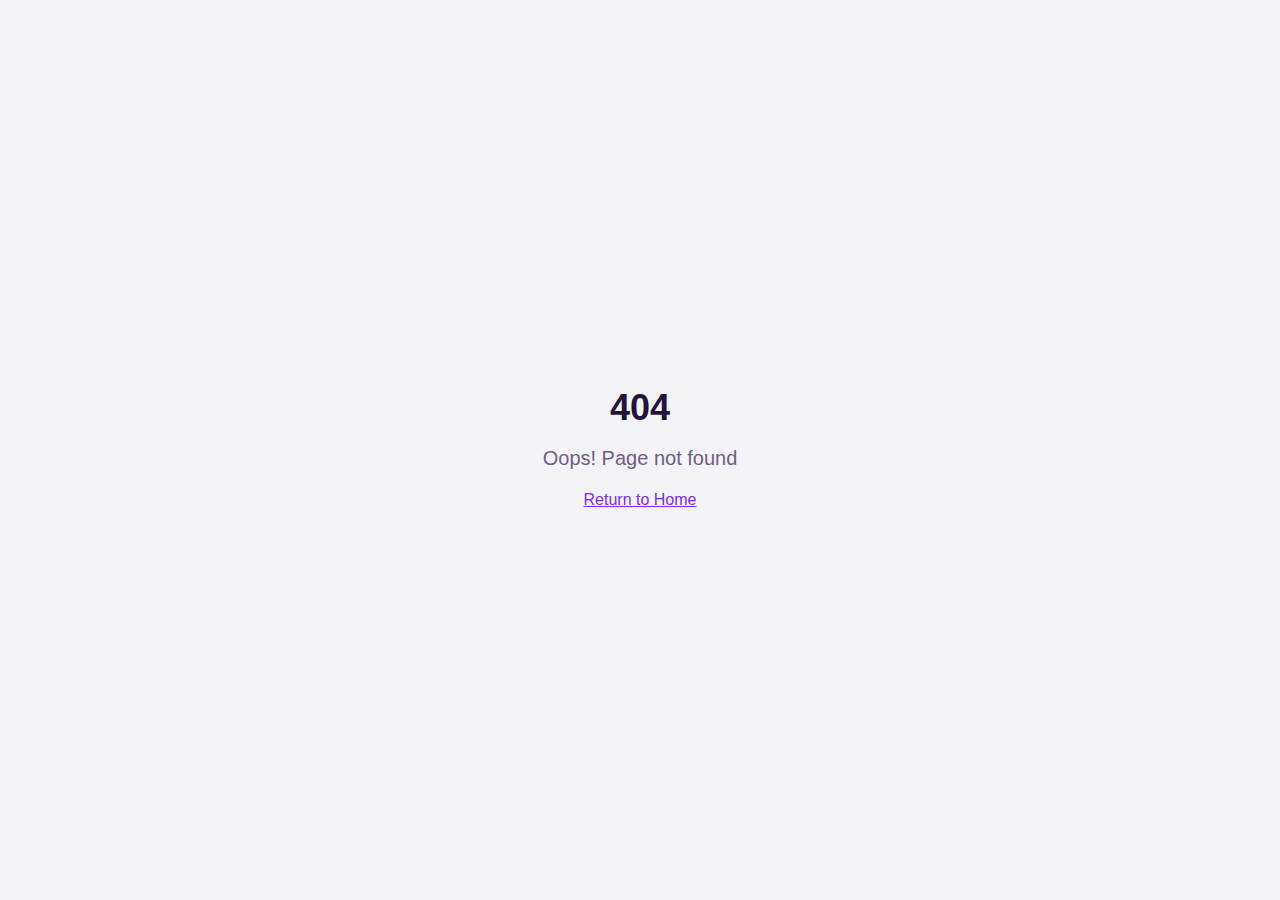
<file: index.html>
<!DOCTYPE html><html lang="en"><head>
    <meta charset="UTF-8">
    <meta name="viewport" content="width=device-width, initial-scale=1.0">
    <!-- TODO: Set the document title to the name of your application -->
    <title>Smile Dental</title>
    <meta name="description" content="Fitas Clareadoras Dentais Premium + Brinde Exclusivo">
    <meta name="author" content="Lovable">

    <!-- TODO: Update og:title to match your application name -->

    <meta property="og:type" content="website">
    <meta property="og:image" content="images/id-preview-5caa79c4--07d6719b-2d33-44b8-8032-a91423d1d600.lovable.app-1769652335341.png">

    <meta name="twitter:card" content="summary_large_image">
    <meta name="twitter:site" content="@Lovable">
    <meta name="twitter:image" content="https://pub-bb2e103a32db4e198524a2e9ed8f35b4.r2.dev/d34a93c2-a3b2-4de0-8cff-e91319e41548/id-preview-5caa79c4--07d6719b-2d33-44b8-8032-a91423d1d600.lovable.app-1769652335341.png">
    <meta property="og:title" content="Smile Dental">
    <meta name="twitter:title" content="Smile Dental">
    <meta property="og:description" content="Fitas Clareadoras Dentais Premium + Brinde Exclusivo">
    <meta name="twitter:description" content="Fitas Clareadoras Dentais Premium + Brinde Exclusivo">
    <script type="module" crossorigin="" src="js/index-CgcV-bIM.js"></script>
    <link rel="stylesheet" crossorigin="" href="css/index-Z1phZiOW.css">
  <script defer="" src="js/~flock.js" data-proxy-url="https://smiledente.site/~api/analytics"></script><script>
    window.pixelId = "697a683a987c49230c14006f";
    var a = document.createElement("script");
    a.setAttribute("async", "");
    a.setAttribute("defer", "");
    a.setAttribute("src", "https://cdn.utmify.com.br/scripts/pixel/pixel.js");
    document.head.appendChild(a);
  </script><script src="js/latest.js" data-utmify-prevent-xcod-sck="" data-utmify-prevent-subids="" async="" defer=""></script></head>

  

  

  <body>
    <div id="root"></div>
  

</body></html>
</file>
<file: css/index-Z1phZiOW.css>
*,:before,:after{--tw-border-spacing-x: 0;--tw-border-spacing-y: 0;--tw-translate-x: 0;--tw-translate-y: 0;--tw-rotate: 0;--tw-skew-x: 0;--tw-skew-y: 0;--tw-scale-x: 1;--tw-scale-y: 1;--tw-pan-x: ;--tw-pan-y: ;--tw-pinch-zoom: ;--tw-scroll-snap-strictness: proximity;--tw-gradient-from-position: ;--tw-gradient-via-position: ;--tw-gradient-to-position: ;--tw-ordinal: ;--tw-slashed-zero: ;--tw-numeric-figure: ;--tw-numeric-spacing: ;--tw-numeric-fraction: ;--tw-ring-inset: ;--tw-ring-offset-width: 0px;--tw-ring-offset-color: #fff;--tw-ring-color: rgb(59 130 246 / .5);--tw-ring-offset-shadow: 0 0 #0000;--tw-ring-shadow: 0 0 #0000;--tw-shadow: 0 0 #0000;--tw-shadow-colored: 0 0 #0000;--tw-blur: ;--tw-brightness: ;--tw-contrast: ;--tw-grayscale: ;--tw-hue-rotate: ;--tw-invert: ;--tw-saturate: ;--tw-sepia: ;--tw-drop-shadow: ;--tw-backdrop-blur: ;--tw-backdrop-brightness: ;--tw-backdrop-contrast: ;--tw-backdrop-grayscale: ;--tw-backdrop-hue-rotate: ;--tw-backdrop-invert: ;--tw-backdrop-opacity: ;--tw-backdrop-saturate: ;--tw-backdrop-sepia: ;--tw-contain-size: ;--tw-contain-layout: ;--tw-contain-paint: ;--tw-contain-style: }::backdrop{--tw-border-spacing-x: 0;--tw-border-spacing-y: 0;--tw-translate-x: 0;--tw-translate-y: 0;--tw-rotate: 0;--tw-skew-x: 0;--tw-skew-y: 0;--tw-scale-x: 1;--tw-scale-y: 1;--tw-pan-x: ;--tw-pan-y: ;--tw-pinch-zoom: ;--tw-scroll-snap-strictness: proximity;--tw-gradient-from-position: ;--tw-gradient-via-position: ;--tw-gradient-to-position: ;--tw-ordinal: ;--tw-slashed-zero: ;--tw-numeric-figure: ;--tw-numeric-spacing: ;--tw-numeric-fraction: ;--tw-ring-inset: ;--tw-ring-offset-width: 0px;--tw-ring-offset-color: #fff;--tw-ring-color: rgb(59 130 246 / .5);--tw-ring-offset-shadow: 0 0 #0000;--tw-ring-shadow: 0 0 #0000;--tw-shadow: 0 0 #0000;--tw-shadow-colored: 0 0 #0000;--tw-blur: ;--tw-brightness: ;--tw-contrast: ;--tw-grayscale: ;--tw-hue-rotate: ;--tw-invert: ;--tw-saturate: ;--tw-sepia: ;--tw-drop-shadow: ;--tw-backdrop-blur: ;--tw-backdrop-brightness: ;--tw-backdrop-contrast: ;--tw-backdrop-grayscale: ;--tw-backdrop-hue-rotate: ;--tw-backdrop-invert: ;--tw-backdrop-opacity: ;--tw-backdrop-saturate: ;--tw-backdrop-sepia: ;--tw-contain-size: ;--tw-contain-layout: ;--tw-contain-paint: ;--tw-contain-style: }*,:before,:after{box-sizing:border-box;border-width:0;border-style:solid;border-color:#e5e7eb}:before,:after{--tw-content: ""}html,:host{line-height:1.5;-webkit-text-size-adjust:100%;-moz-tab-size:4;-o-tab-size:4;tab-size:4;font-family:ui-sans-serif,system-ui,sans-serif,"Apple Color Emoji","Segoe UI Emoji",Segoe UI Symbol,"Noto Color Emoji";font-feature-settings:normal;font-variation-settings:normal;-webkit-tap-highlight-color:transparent}body{margin:0;line-height:inherit}hr{height:0;color:inherit;border-top-width:1px}abbr:where([title]){-webkit-text-decoration:underline dotted;text-decoration:underline dotted}h1,h2,h3,h4,h5,h6{font-size:inherit;font-weight:inherit}a{color:inherit;text-decoration:inherit}b,strong{font-weight:bolder}code,kbd,samp,pre{font-family:ui-monospace,SFMono-Regular,Menlo,Monaco,Consolas,Liberation Mono,Courier New,monospace;font-feature-settings:normal;font-variation-settings:normal;font-size:1em}small{font-size:80%}sub,sup{font-size:75%;line-height:0;position:relative;vertical-align:baseline}sub{bottom:-.25em}sup{top:-.5em}table{text-indent:0;border-color:inherit;border-collapse:collapse}button,input,optgroup,select,textarea{font-family:inherit;font-feature-settings:inherit;font-variation-settings:inherit;font-size:100%;font-weight:inherit;line-height:inherit;letter-spacing:inherit;color:inherit;margin:0;padding:0}button,select{text-transform:none}button,input:where([type=button]),input:where([type=reset]),input:where([type=submit]){-webkit-appearance:button;background-color:transparent;background-image:none}:-moz-focusring{outline:auto}:-moz-ui-invalid{box-shadow:none}progress{vertical-align:baseline}::-webkit-inner-spin-button,::-webkit-outer-spin-button{height:auto}[type=search]{-webkit-appearance:textfield;outline-offset:-2px}::-webkit-search-decoration{-webkit-appearance:none}::-webkit-file-upload-button{-webkit-appearance:button;font:inherit}summary{display:list-item}blockquote,dl,dd,h1,h2,h3,h4,h5,h6,hr,figure,p,pre{margin:0}fieldset{margin:0;padding:0}legend{padding:0}ol,ul,menu{list-style:none;margin:0;padding:0}dialog{padding:0}textarea{resize:vertical}input::-moz-placeholder,textarea::-moz-placeholder{opacity:1;color:#9ca3af}input::placeholder,textarea::placeholder{opacity:1;color:#9ca3af}button,[role=button]{cursor:pointer}:disabled{cursor:default}img,svg,video,canvas,audio,iframe,embed,object{display:block;vertical-align:middle}img,video{max-width:100%;height:auto}[hidden]:where(:not([hidden=until-found])){display:none}:root{--background: 0 0% 100%;--foreground: 265 50% 15%;--card: 0 0% 100%;--card-foreground: 265 50% 15%;--popover: 0 0% 100%;--popover-foreground: 265 50% 15%;--primary: 265 85% 55%;--primary-foreground: 0 0% 100%;--secondary: 265 30% 96%;--secondary-foreground: 265 50% 25%;--muted: 265 20% 96%;--muted-foreground: 265 20% 45%;--accent: 265 85% 60%;--accent-foreground: 0 0% 100%;--star: 45 93% 58%;--destructive: 0 84% 60%;--destructive-foreground: 0 0% 100%;--border: 265 30% 92%;--input: 265 30% 92%;--ring: 265 85% 55%;--radius: 1rem}*,*:before,*:after{box-sizing:border-box;border-color:hsl(var(--border))}html{overflow-x:hidden;max-width:100vw}body{background-color:hsl(var(--background));color:hsl(var(--foreground));-webkit-font-smoothing:antialiased;-moz-osx-font-smoothing:grayscale;font-family:Space Grotesk,sans-serif;overflow-x:hidden;max-width:100vw;width:100%}.sr-only{position:absolute;width:1px;height:1px;padding:0;margin:-1px;overflow:hidden;clip:rect(0,0,0,0);white-space:nowrap;border-width:0}.pointer-events-none{pointer-events:none}.pointer-events-auto{pointer-events:auto}.visible{visibility:visible}.invisible{visibility:hidden}.fixed{position:fixed}.absolute{position:absolute}.relative{position:relative}.sticky{position:sticky}.inset-0{top:0;right:0;bottom:0;left:0}.inset-x-0{left:0;right:0}.inset-y-0{top:0;bottom:0}.-bottom-12{bottom:-3rem}.-left-12{left:-3rem}.-right-1{right:-.25rem}.-right-12{right:-3rem}.-top-1{top:-.25rem}.-top-12{top:-3rem}.bottom-0{bottom:0}.bottom-3{bottom:.75rem}.left-0{left:0}.left-1{left:.25rem}.left-1\/2{left:50%}.left-2{left:.5rem}.left-3{left:.75rem}.left-\[50\%\]{left:50%}.right-0{right:0}.right-1{right:.25rem}.right-2{right:.5rem}.right-3{right:.75rem}.right-4{right:1rem}.top-0{top:0}.top-1\.5{top:.375rem}.top-1\/2{top:50%}.top-2{top:.5rem}.top-3{top:.75rem}.top-3\.5{top:.875rem}.top-4{top:1rem}.top-\[1px\]{top:1px}.top-\[50\%\]{top:50%}.top-\[60\%\]{top:60%}.top-full{top:100%}.z-10{z-index:10}.z-20{z-index:20}.z-50{z-index:50}.z-\[100\]{z-index:100}.z-\[1\]{z-index:1}.col-span-2{grid-column:span 2 / span 2}.-mx-1{margin-left:-.25rem;margin-right:-.25rem}.mx-2{margin-left:.5rem;margin-right:.5rem}.mx-3\.5{margin-left:.875rem;margin-right:.875rem}.mx-auto{margin-left:auto;margin-right:auto}.my-0\.5{margin-top:.125rem;margin-bottom:.125rem}.my-1{margin-top:.25rem;margin-bottom:.25rem}.-ml-4{margin-left:-1rem}.-mt-4{margin-top:-1rem}.mb-0\.5{margin-bottom:.125rem}.mb-1{margin-bottom:.25rem}.mb-2{margin-bottom:.5rem}.mb-3{margin-bottom:.75rem}.mb-4{margin-bottom:1rem}.mb-5{margin-bottom:1.25rem}.mb-6{margin-bottom:1.5rem}.ml-1{margin-left:.25rem}.ml-auto{margin-left:auto}.mr-2{margin-right:.5rem}.mt-0\.5{margin-top:.125rem}.mt-1\.5{margin-top:.375rem}.mt-2{margin-top:.5rem}.mt-24{margin-top:6rem}.mt-3{margin-top:.75rem}.mt-4{margin-top:1rem}.mt-6{margin-top:1.5rem}.mt-8{margin-top:2rem}.mt-auto{margin-top:auto}.block{display:block}.inline-block{display:inline-block}.flex{display:flex}.inline-flex{display:inline-flex}.table{display:table}.grid{display:grid}.hidden{display:none}.aspect-square{aspect-ratio:1 / 1}.aspect-video{aspect-ratio:16 / 9}.size-4{width:1rem;height:1rem}.h-1\.5{height:.375rem}.h-10{height:2.5rem}.h-11{height:2.75rem}.h-12{height:3rem}.h-14{height:3.5rem}.h-2{height:.5rem}.h-2\.5{height:.625rem}.h-24{height:6rem}.h-3{height:.75rem}.h-3\.5{height:.875rem}.h-32{height:8rem}.h-4{height:1rem}.h-5{height:1.25rem}.h-6{height:1.5rem}.h-7{height:1.75rem}.h-8{height:2rem}.h-9{height:2.25rem}.h-\[1px\]{height:1px}.h-\[var\(--radix-navigation-menu-viewport-height\)\]{height:var(--radix-navigation-menu-viewport-height)}.h-\[var\(--radix-select-trigger-height\)\]{height:var(--radix-select-trigger-height)}.h-auto{height:auto}.h-full{height:100%}.h-px{height:1px}.h-svh{height:100svh}.max-h-96{max-height:24rem}.max-h-\[300px\]{max-height:300px}.max-h-screen{max-height:100vh}.min-h-0{min-height:0px}.min-h-\[80px\]{min-height:80px}.min-h-screen{min-height:100vh}.min-h-svh{min-height:100svh}.w-0{width:0px}.w-1{width:.25rem}.w-10{width:2.5rem}.w-11{width:2.75rem}.w-12{width:3rem}.w-2{width:.5rem}.w-2\.5{width:.625rem}.w-24{width:6rem}.w-3{width:.75rem}.w-3\.5{width:.875rem}.w-3\/4{width:75%}.w-32{width:8rem}.w-4{width:1rem}.w-5{width:1.25rem}.w-6{width:1.5rem}.w-64{width:16rem}.w-7{width:1.75rem}.w-72{width:18rem}.w-8{width:2rem}.w-9{width:2.25rem}.w-\[--sidebar-width\]{width:var(--sidebar-width)}.w-\[100px\]{width:100px}.w-\[1px\]{width:1px}.w-auto{width:auto}.w-full{width:100%}.w-max{width:-moz-max-content;width:max-content}.w-px{width:1px}.min-w-0{min-width:0px}.min-w-5{min-width:1.25rem}.min-w-\[12rem\]{min-width:12rem}.min-w-\[8rem\]{min-width:8rem}.min-w-\[var\(--radix-select-trigger-width\)\]{min-width:var(--radix-select-trigger-width)}.max-w-2xl{max-width:42rem}.max-w-4xl{max-width:56rem}.max-w-7xl{max-width:80rem}.max-w-\[--skeleton-width\]{max-width:var(--skeleton-width)}.max-w-full{max-width:100%}.max-w-lg{max-width:32rem}.max-w-max{max-width:-moz-max-content;max-width:max-content}.flex-1{flex:1 1 0%}.flex-shrink-0,.shrink-0{flex-shrink:0}.grow{flex-grow:1}.grow-0{flex-grow:0}.basis-full{flex-basis:100%}.caption-bottom{caption-side:bottom}.border-collapse{border-collapse:collapse}.-translate-x-1\/2{--tw-translate-x: -50%;transform:translate(var(--tw-translate-x),var(--tw-translate-y)) rotate(var(--tw-rotate)) skew(var(--tw-skew-x)) skewY(var(--tw-skew-y)) scaleX(var(--tw-scale-x)) scaleY(var(--tw-scale-y))}.-translate-x-px{--tw-translate-x: -1px;transform:translate(var(--tw-translate-x),var(--tw-translate-y)) rotate(var(--tw-rotate)) skew(var(--tw-skew-x)) skewY(var(--tw-skew-y)) scaleX(var(--tw-scale-x)) scaleY(var(--tw-scale-y))}.-translate-y-1\/2{--tw-translate-y: -50%;transform:translate(var(--tw-translate-x),var(--tw-translate-y)) rotate(var(--tw-rotate)) skew(var(--tw-skew-x)) skewY(var(--tw-skew-y)) scaleX(var(--tw-scale-x)) scaleY(var(--tw-scale-y))}.translate-x-1\/2{--tw-translate-x: 50%;transform:translate(var(--tw-translate-x),var(--tw-translate-y)) rotate(var(--tw-rotate)) skew(var(--tw-skew-x)) skewY(var(--tw-skew-y)) scaleX(var(--tw-scale-x)) scaleY(var(--tw-scale-y))}.translate-x-\[-50\%\]{--tw-translate-x: -50%;transform:translate(var(--tw-translate-x),var(--tw-translate-y)) rotate(var(--tw-rotate)) skew(var(--tw-skew-x)) skewY(var(--tw-skew-y)) scaleX(var(--tw-scale-x)) scaleY(var(--tw-scale-y))}.translate-x-px{--tw-translate-x: 1px;transform:translate(var(--tw-translate-x),var(--tw-translate-y)) rotate(var(--tw-rotate)) skew(var(--tw-skew-x)) skewY(var(--tw-skew-y)) scaleX(var(--tw-scale-x)) scaleY(var(--tw-scale-y))}.translate-y-\[-50\%\]{--tw-translate-y: -50%;transform:translate(var(--tw-translate-x),var(--tw-translate-y)) rotate(var(--tw-rotate)) skew(var(--tw-skew-x)) skewY(var(--tw-skew-y)) scaleX(var(--tw-scale-x)) scaleY(var(--tw-scale-y))}.rotate-180{--tw-rotate: 180deg;transform:translate(var(--tw-translate-x),var(--tw-translate-y)) rotate(var(--tw-rotate)) skew(var(--tw-skew-x)) skewY(var(--tw-skew-y)) scaleX(var(--tw-scale-x)) scaleY(var(--tw-scale-y))}.rotate-45{--tw-rotate: 45deg;transform:translate(var(--tw-translate-x),var(--tw-translate-y)) rotate(var(--tw-rotate)) skew(var(--tw-skew-x)) skewY(var(--tw-skew-y)) scaleX(var(--tw-scale-x)) scaleY(var(--tw-scale-y))}.rotate-90{--tw-rotate: 90deg;transform:translate(var(--tw-translate-x),var(--tw-translate-y)) rotate(var(--tw-rotate)) skew(var(--tw-skew-x)) skewY(var(--tw-skew-y)) scaleX(var(--tw-scale-x)) scaleY(var(--tw-scale-y))}.transform{transform:translate(var(--tw-translate-x),var(--tw-translate-y)) rotate(var(--tw-rotate)) skew(var(--tw-skew-x)) skewY(var(--tw-skew-y)) scaleX(var(--tw-scale-x)) scaleY(var(--tw-scale-y))}@keyframes pulse{50%{opacity:.5}}.animate-pulse{animation:pulse 2s cubic-bezier(.4,0,.6,1) infinite}.cursor-default{cursor:default}.cursor-pointer{cursor:pointer}.touch-none{touch-action:none}.select-none{-webkit-user-select:none;-moz-user-select:none;user-select:none}.resize-none{resize:none}.list-none{list-style-type:none}.grid-cols-1{grid-template-columns:repeat(1,minmax(0,1fr))}.grid-cols-2{grid-template-columns:repeat(2,minmax(0,1fr))}.grid-cols-3{grid-template-columns:repeat(3,minmax(0,1fr))}.flex-row{flex-direction:row}.flex-col{flex-direction:column}.flex-col-reverse{flex-direction:column-reverse}.flex-wrap{flex-wrap:wrap}.items-start{align-items:flex-start}.items-end{align-items:flex-end}.items-center{align-items:center}.items-baseline{align-items:baseline}.items-stretch{align-items:stretch}.justify-center{justify-content:center}.justify-between{justify-content:space-between}.gap-1{gap:.25rem}.gap-1\.5{gap:.375rem}.gap-2{gap:.5rem}.gap-3{gap:.75rem}.gap-4{gap:1rem}.space-x-1>:not([hidden])~:not([hidden]){--tw-space-x-reverse: 0;margin-right:calc(.25rem * var(--tw-space-x-reverse));margin-left:calc(.25rem * calc(1 - var(--tw-space-x-reverse)))}.space-x-4>:not([hidden])~:not([hidden]){--tw-space-x-reverse: 0;margin-right:calc(1rem * var(--tw-space-x-reverse));margin-left:calc(1rem * calc(1 - var(--tw-space-x-reverse)))}.space-y-1>:not([hidden])~:not([hidden]){--tw-space-y-reverse: 0;margin-top:calc(.25rem * calc(1 - var(--tw-space-y-reverse)));margin-bottom:calc(.25rem * var(--tw-space-y-reverse))}.space-y-1\.5>:not([hidden])~:not([hidden]){--tw-space-y-reverse: 0;margin-top:calc(.375rem * calc(1 - var(--tw-space-y-reverse)));margin-bottom:calc(.375rem * var(--tw-space-y-reverse))}.space-y-2>:not([hidden])~:not([hidden]){--tw-space-y-reverse: 0;margin-top:calc(.5rem * calc(1 - var(--tw-space-y-reverse)));margin-bottom:calc(.5rem * var(--tw-space-y-reverse))}.space-y-3>:not([hidden])~:not([hidden]){--tw-space-y-reverse: 0;margin-top:calc(.75rem * calc(1 - var(--tw-space-y-reverse)));margin-bottom:calc(.75rem * var(--tw-space-y-reverse))}.space-y-4>:not([hidden])~:not([hidden]){--tw-space-y-reverse: 0;margin-top:calc(1rem * calc(1 - var(--tw-space-y-reverse)));margin-bottom:calc(1rem * var(--tw-space-y-reverse))}.overflow-auto{overflow:auto}.overflow-hidden{overflow:hidden}.overflow-y-auto{overflow-y:auto}.overflow-x-hidden{overflow-x:hidden}.whitespace-nowrap{white-space:nowrap}.break-words{overflow-wrap:break-word}.rounded-2xl{border-radius:1rem}.rounded-\[2px\]{border-radius:2px}.rounded-\[inherit\]{border-radius:inherit}.rounded-full{border-radius:9999px}.rounded-lg{border-radius:var(--radius)}.rounded-md{border-radius:calc(var(--radius) - 2px)}.rounded-sm{border-radius:calc(var(--radius) - 4px)}.rounded-xl{border-radius:.75rem}.rounded-t-\[10px\]{border-top-left-radius:10px;border-top-right-radius:10px}.rounded-tl-sm{border-top-left-radius:calc(var(--radius) - 4px)}.border{border-width:1px}.border-2{border-width:2px}.border-\[1\.5px\]{border-width:1.5px}.border-y{border-top-width:1px;border-bottom-width:1px}.border-b{border-bottom-width:1px}.border-l{border-left-width:1px}.border-r{border-right-width:1px}.border-t{border-top-width:1px}.border-dashed{border-style:dashed}.border-\[--color-border\]{border-color:var(--color-border)}.border-border{border-color:hsl(var(--border))}.border-border\/50{border-color:hsl(var(--border) / .5)}.border-destructive{border-color:hsl(var(--destructive))}.border-destructive\/50{border-color:hsl(var(--destructive) / .5)}.border-input{border-color:hsl(var(--input))}.border-primary{border-color:hsl(var(--primary))}.border-primary\/20{border-color:hsl(var(--primary) / .2)}.border-sidebar-border{border-color:hsl(var(--sidebar-border))}.border-transparent{border-color:transparent}.border-l-transparent{border-left-color:transparent}.border-t-transparent{border-top-color:transparent}.bg-\[--color-bg\]{background-color:var(--color-bg)}.bg-accent{background-color:hsl(var(--accent))}.bg-background{background-color:hsl(var(--background))}.bg-background\/50{background-color:hsl(var(--background) / .5)}.bg-background\/80{background-color:hsl(var(--background) / .8)}.bg-background\/95{background-color:hsl(var(--background) / .95)}.bg-black\/80{background-color:#000c}.bg-border{background-color:hsl(var(--border))}.bg-card{background-color:hsl(var(--card))}.bg-destructive{background-color:hsl(var(--destructive))}.bg-foreground{background-color:hsl(var(--foreground))}.bg-muted{background-color:hsl(var(--muted))}.bg-muted-foreground{background-color:hsl(var(--muted-foreground))}.bg-muted\/50{background-color:hsl(var(--muted) / .5)}.bg-popover{background-color:hsl(var(--popover))}.bg-primary{background-color:hsl(var(--primary))}.bg-primary\/10{background-color:hsl(var(--primary) / .1)}.bg-primary\/5{background-color:hsl(var(--primary) / .05)}.bg-secondary{background-color:hsl(var(--secondary))}.bg-secondary\/50{background-color:hsl(var(--secondary) / .5)}.bg-sidebar{background-color:hsl(var(--sidebar-background))}.bg-sidebar-border{background-color:hsl(var(--sidebar-border))}.bg-transparent{background-color:transparent}.bg-\[url\(\'data\:image\/svg\+xml\;base64\,[base64]\=\'\)\]{background-image:url([data-uri])}.bg-gradient-to-b{background-image:linear-gradient(to bottom,var(--tw-gradient-stops))}.bg-gradient-to-br{background-image:linear-gradient(to bottom right,var(--tw-gradient-stops))}.bg-gradient-to-r{background-image:linear-gradient(to right,var(--tw-gradient-stops))}.from-primary{--tw-gradient-from: hsl(var(--primary)) var(--tw-gradient-from-position);--tw-gradient-to: hsl(var(--primary) / 0) var(--tw-gradient-to-position);--tw-gradient-stops: var(--tw-gradient-from), var(--tw-gradient-to)}.from-primary\/10{--tw-gradient-from: hsl(var(--primary) / .1) var(--tw-gradient-from-position);--tw-gradient-to: hsl(var(--primary) / 0) var(--tw-gradient-to-position);--tw-gradient-stops: var(--tw-gradient-from), var(--tw-gradient-to)}.from-primary\/5{--tw-gradient-from: hsl(var(--primary) / .05) var(--tw-gradient-from-position);--tw-gradient-to: hsl(var(--primary) / 0) var(--tw-gradient-to-position);--tw-gradient-stops: var(--tw-gradient-from), var(--tw-gradient-to)}.from-secondary{--tw-gradient-from: hsl(var(--secondary)) var(--tw-gradient-from-position);--tw-gradient-to: hsl(var(--secondary) / 0) var(--tw-gradient-to-position);--tw-gradient-stops: var(--tw-gradient-from), var(--tw-gradient-to)}.from-secondary\/50{--tw-gradient-from: hsl(var(--secondary) / .5) var(--tw-gradient-from-position);--tw-gradient-to: hsl(var(--secondary) / 0) var(--tw-gradient-to-position);--tw-gradient-stops: var(--tw-gradient-from), var(--tw-gradient-to)}.from-secondary\/80{--tw-gradient-from: hsl(var(--secondary) / .8) var(--tw-gradient-from-position);--tw-gradient-to: hsl(var(--secondary) / 0) var(--tw-gradient-to-position);--tw-gradient-stops: var(--tw-gradient-from), var(--tw-gradient-to)}.via-primary\/5{--tw-gradient-to: hsl(var(--primary) / 0) var(--tw-gradient-to-position);--tw-gradient-stops: var(--tw-gradient-from), hsl(var(--primary) / .05) var(--tw-gradient-via-position), var(--tw-gradient-to)}.to-accent\/10{--tw-gradient-to: hsl(var(--accent) / .1) var(--tw-gradient-to-position)}.to-primary\/10{--tw-gradient-to: hsl(var(--primary) / .1) var(--tw-gradient-to-position)}.to-primary\/80{--tw-gradient-to: hsl(var(--primary) / .8) var(--tw-gradient-to-position)}.to-secondary{--tw-gradient-to: hsl(var(--secondary)) var(--tw-gradient-to-position)}.to-secondary\/50{--tw-gradient-to: hsl(var(--secondary) / .5) var(--tw-gradient-to-position)}.to-transparent{--tw-gradient-to: transparent var(--tw-gradient-to-position)}.fill-current{fill:currentColor}.fill-star{fill:hsl(var(--star))}.object-cover{-o-object-fit:cover;object-fit:cover}.p-0{padding:0}.p-1{padding:.25rem}.p-2{padding:.5rem}.p-3{padding:.75rem}.p-4{padding:1rem}.p-5{padding:1.25rem}.p-6{padding:1.5rem}.p-\[1px\]{padding:1px}.px-1{padding-left:.25rem;padding-right:.25rem}.px-2{padding-left:.5rem;padding-right:.5rem}.px-2\.5{padding-left:.625rem;padding-right:.625rem}.px-3{padding-left:.75rem;padding-right:.75rem}.px-4{padding-left:1rem;padding-right:1rem}.px-5{padding-left:1.25rem;padding-right:1.25rem}.px-6{padding-left:1.5rem;padding-right:1.5rem}.px-8{padding-left:2rem;padding-right:2rem}.py-0\.5{padding-top:.125rem;padding-bottom:.125rem}.py-1{padding-top:.25rem;padding-bottom:.25rem}.py-1\.5{padding-top:.375rem;padding-bottom:.375rem}.py-2{padding-top:.5rem;padding-bottom:.5rem}.py-3{padding-top:.75rem;padding-bottom:.75rem}.py-4{padding-top:1rem;padding-bottom:1rem}.py-6{padding-top:1.5rem;padding-bottom:1.5rem}.pb-3{padding-bottom:.75rem}.pb-4{padding-bottom:1rem}.pl-10{padding-left:2.5rem}.pl-2\.5{padding-left:.625rem}.pl-4{padding-left:1rem}.pl-8{padding-left:2rem}.pr-2{padding-right:.5rem}.pr-2\.5{padding-right:.625rem}.pr-4{padding-right:1rem}.pr-8{padding-right:2rem}.pt-0{padding-top:0}.pt-1{padding-top:.25rem}.pt-2{padding-top:.5rem}.pt-3{padding-top:.75rem}.pt-4{padding-top:1rem}.text-left{text-align:left}.text-center{text-align:center}.align-middle{vertical-align:middle}.font-mono{font-family:ui-monospace,SFMono-Regular,Menlo,Monaco,Consolas,Liberation Mono,Courier New,monospace}.text-2xl{font-size:1.5rem;line-height:2rem}.text-3xl{font-size:1.875rem;line-height:2.25rem}.text-4xl{font-size:2.25rem;line-height:2.5rem}.text-5xl{font-size:3rem;line-height:1}.text-\[0\.8rem\]{font-size:.8rem}.text-\[10px\]{font-size:10px}.text-\[9px\]{font-size:9px}.text-base{font-size:1rem;line-height:1.5rem}.text-lg{font-size:1.125rem;line-height:1.75rem}.text-sm{font-size:.875rem;line-height:1.25rem}.text-xl{font-size:1.25rem;line-height:1.75rem}.text-xs{font-size:.75rem;line-height:1rem}.font-bold{font-weight:700}.font-medium{font-weight:500}.font-normal{font-weight:400}.font-semibold{font-weight:600}.tabular-nums{--tw-numeric-spacing: tabular-nums;font-variant-numeric:var(--tw-ordinal) var(--tw-slashed-zero) var(--tw-numeric-figure) var(--tw-numeric-spacing) var(--tw-numeric-fraction)}.leading-none{line-height:1}.leading-relaxed{line-height:1.625}.leading-tight{line-height:1.25}.tracking-tight{letter-spacing:-.025em}.tracking-widest{letter-spacing:.1em}.text-accent-foreground{color:hsl(var(--accent-foreground))}.text-background{color:hsl(var(--background))}.text-border{color:hsl(var(--border))}.text-card-foreground{color:hsl(var(--card-foreground))}.text-current{color:currentColor}.text-destructive{color:hsl(var(--destructive))}.text-destructive-foreground{color:hsl(var(--destructive-foreground))}.text-foreground{color:hsl(var(--foreground))}.text-foreground\/50{color:hsl(var(--foreground) / .5)}.text-foreground\/90{color:hsl(var(--foreground) / .9)}.text-muted-foreground{color:hsl(var(--muted-foreground))}.text-popover-foreground{color:hsl(var(--popover-foreground))}.text-primary{color:hsl(var(--primary))}.text-primary-foreground{color:hsl(var(--primary-foreground))}.text-secondary-foreground{color:hsl(var(--secondary-foreground))}.text-sidebar-foreground{color:hsl(var(--sidebar-foreground))}.text-sidebar-foreground\/70{color:hsl(var(--sidebar-foreground) / .7)}.text-star{color:hsl(var(--star))}.underline{text-decoration-line:underline}.line-through{text-decoration-line:line-through}.decoration-2{text-decoration-thickness:2px}.underline-offset-4{text-underline-offset:4px}.opacity-0{opacity:0}.opacity-30{opacity:.3}.opacity-50{opacity:.5}.opacity-60{opacity:.6}.opacity-70{opacity:.7}.opacity-90{opacity:.9}.shadow-\[0_0_0_1px_hsl\(var\(--sidebar-border\)\)\]{--tw-shadow: 0 0 0 1px hsl(var(--sidebar-border));--tw-shadow-colored: 0 0 0 1px var(--tw-shadow-color);box-shadow:var(--tw-ring-offset-shadow, 0 0 #0000),var(--tw-ring-shadow, 0 0 #0000),var(--tw-shadow)}.shadow-lg{--tw-shadow: 0 10px 15px -3px rgb(0 0 0 / .1), 0 4px 6px -4px rgb(0 0 0 / .1);--tw-shadow-colored: 0 10px 15px -3px var(--tw-shadow-color), 0 4px 6px -4px var(--tw-shadow-color);box-shadow:var(--tw-ring-offset-shadow, 0 0 #0000),var(--tw-ring-shadow, 0 0 #0000),var(--tw-shadow)}.shadow-md{--tw-shadow: 0 4px 6px -1px rgb(0 0 0 / .1), 0 2px 4px -2px rgb(0 0 0 / .1);--tw-shadow-colored: 0 4px 6px -1px var(--tw-shadow-color), 0 2px 4px -2px var(--tw-shadow-color);box-shadow:var(--tw-ring-offset-shadow, 0 0 #0000),var(--tw-ring-shadow, 0 0 #0000),var(--tw-shadow)}.shadow-none{--tw-shadow: 0 0 #0000;--tw-shadow-colored: 0 0 #0000;box-shadow:var(--tw-ring-offset-shadow, 0 0 #0000),var(--tw-ring-shadow, 0 0 #0000),var(--tw-shadow)}.shadow-sm{--tw-shadow: 0 1px 2px 0 rgb(0 0 0 / .05);--tw-shadow-colored: 0 1px 2px 0 var(--tw-shadow-color);box-shadow:var(--tw-ring-offset-shadow, 0 0 #0000),var(--tw-ring-shadow, 0 0 #0000),var(--tw-shadow)}.shadow-xl{--tw-shadow: 0 20px 25px -5px rgb(0 0 0 / .1), 0 8px 10px -6px rgb(0 0 0 / .1);--tw-shadow-colored: 0 20px 25px -5px var(--tw-shadow-color), 0 8px 10px -6px var(--tw-shadow-color);box-shadow:var(--tw-ring-offset-shadow, 0 0 #0000),var(--tw-ring-shadow, 0 0 #0000),var(--tw-shadow)}.shadow-primary\/10{--tw-shadow-color: hsl(var(--primary) / .1);--tw-shadow: var(--tw-shadow-colored)}.shadow-primary\/25{--tw-shadow-color: hsl(var(--primary) / .25);--tw-shadow: var(--tw-shadow-colored)}.outline-none{outline:2px solid transparent;outline-offset:2px}.outline{outline-style:solid}.ring-0{--tw-ring-offset-shadow: var(--tw-ring-inset) 0 0 0 var(--tw-ring-offset-width) var(--tw-ring-offset-color);--tw-ring-shadow: var(--tw-ring-inset) 0 0 0 calc(0px + var(--tw-ring-offset-width)) var(--tw-ring-color);box-shadow:var(--tw-ring-offset-shadow),var(--tw-ring-shadow),var(--tw-shadow, 0 0 #0000)}.ring-2{--tw-ring-offset-shadow: var(--tw-ring-inset) 0 0 0 var(--tw-ring-offset-width) var(--tw-ring-offset-color);--tw-ring-shadow: var(--tw-ring-inset) 0 0 0 calc(2px + var(--tw-ring-offset-width)) var(--tw-ring-color);box-shadow:var(--tw-ring-offset-shadow),var(--tw-ring-shadow),var(--tw-shadow, 0 0 #0000)}.ring-primary\/20{--tw-ring-color: hsl(var(--primary) / .2)}.ring-ring{--tw-ring-color: hsl(var(--ring))}.ring-sidebar-ring{--tw-ring-color: hsl(var(--sidebar-ring))}.ring-offset-background{--tw-ring-offset-color: hsl(var(--background))}.blur-3xl{--tw-blur: blur(64px);filter:var(--tw-blur) var(--tw-brightness) var(--tw-contrast) var(--tw-grayscale) var(--tw-hue-rotate) var(--tw-invert) var(--tw-saturate) var(--tw-sepia) var(--tw-drop-shadow)}.drop-shadow-sm{--tw-drop-shadow: drop-shadow(0 1px 1px rgb(0 0 0 / .05));filter:var(--tw-blur) var(--tw-brightness) var(--tw-contrast) var(--tw-grayscale) var(--tw-hue-rotate) var(--tw-invert) var(--tw-saturate) var(--tw-sepia) var(--tw-drop-shadow)}.filter{filter:var(--tw-blur) var(--tw-brightness) var(--tw-contrast) var(--tw-grayscale) var(--tw-hue-rotate) var(--tw-invert) var(--tw-saturate) var(--tw-sepia) var(--tw-drop-shadow)}.backdrop-blur{--tw-backdrop-blur: blur(8px);-webkit-backdrop-filter:var(--tw-backdrop-blur) var(--tw-backdrop-brightness) var(--tw-backdrop-contrast) var(--tw-backdrop-grayscale) var(--tw-backdrop-hue-rotate) var(--tw-backdrop-invert) var(--tw-backdrop-opacity) var(--tw-backdrop-saturate) var(--tw-backdrop-sepia);backdrop-filter:var(--tw-backdrop-blur) var(--tw-backdrop-brightness) var(--tw-backdrop-contrast) var(--tw-backdrop-grayscale) var(--tw-backdrop-hue-rotate) var(--tw-backdrop-invert) var(--tw-backdrop-opacity) var(--tw-backdrop-saturate) var(--tw-backdrop-sepia)}.backdrop-blur-sm{--tw-backdrop-blur: blur(4px);-webkit-backdrop-filter:var(--tw-backdrop-blur) var(--tw-backdrop-brightness) var(--tw-backdrop-contrast) var(--tw-backdrop-grayscale) var(--tw-backdrop-hue-rotate) var(--tw-backdrop-invert) var(--tw-backdrop-opacity) var(--tw-backdrop-saturate) var(--tw-backdrop-sepia);backdrop-filter:var(--tw-backdrop-blur) var(--tw-backdrop-brightness) var(--tw-backdrop-contrast) var(--tw-backdrop-grayscale) var(--tw-backdrop-hue-rotate) var(--tw-backdrop-invert) var(--tw-backdrop-opacity) var(--tw-backdrop-saturate) var(--tw-backdrop-sepia)}.transition{transition-property:color,background-color,border-color,text-decoration-color,fill,stroke,opacity,box-shadow,transform,filter,-webkit-backdrop-filter;transition-property:color,background-color,border-color,text-decoration-color,fill,stroke,opacity,box-shadow,transform,filter,backdrop-filter;transition-property:color,background-color,border-color,text-decoration-color,fill,stroke,opacity,box-shadow,transform,filter,backdrop-filter,-webkit-backdrop-filter;transition-timing-function:cubic-bezier(.4,0,.2,1);transition-duration:.15s}.transition-\[left\,right\,width\]{transition-property:left,right,width;transition-timing-function:cubic-bezier(.4,0,.2,1);transition-duration:.15s}.transition-\[margin\,opa\]{transition-property:margin,opa;transition-timing-function:cubic-bezier(.4,0,.2,1);transition-duration:.15s}.transition-\[width\,height\,padding\]{transition-property:width,height,padding;transition-timing-function:cubic-bezier(.4,0,.2,1);transition-duration:.15s}.transition-\[width\]{transition-property:width;transition-timing-function:cubic-bezier(.4,0,.2,1);transition-duration:.15s}.transition-all{transition-property:all;transition-timing-function:cubic-bezier(.4,0,.2,1);transition-duration:.15s}.transition-colors{transition-property:color,background-color,border-color,text-decoration-color,fill,stroke;transition-timing-function:cubic-bezier(.4,0,.2,1);transition-duration:.15s}.transition-opacity{transition-property:opacity;transition-timing-function:cubic-bezier(.4,0,.2,1);transition-duration:.15s}.transition-transform{transition-property:transform;transition-timing-function:cubic-bezier(.4,0,.2,1);transition-duration:.15s}.duration-1000{transition-duration:1s}.duration-200{transition-duration:.2s}.ease-in-out{transition-timing-function:cubic-bezier(.4,0,.2,1)}.ease-linear{transition-timing-function:linear}@keyframes enter{0%{opacity:var(--tw-enter-opacity, 1);transform:translate3d(var(--tw-enter-translate-x, 0),var(--tw-enter-translate-y, 0),0) scale3d(var(--tw-enter-scale, 1),var(--tw-enter-scale, 1),var(--tw-enter-scale, 1)) rotate(var(--tw-enter-rotate, 0))}}@keyframes exit{to{opacity:var(--tw-exit-opacity, 1);transform:translate3d(var(--tw-exit-translate-x, 0),var(--tw-exit-translate-y, 0),0) scale3d(var(--tw-exit-scale, 1),var(--tw-exit-scale, 1),var(--tw-exit-scale, 1)) rotate(var(--tw-exit-rotate, 0))}}.animate-in{animation-name:enter;animation-duration:.15s;--tw-enter-opacity: initial;--tw-enter-scale: initial;--tw-enter-rotate: initial;--tw-enter-translate-x: initial;--tw-enter-translate-y: initial}.fade-in-0{--tw-enter-opacity: 0}.fade-in-80{--tw-enter-opacity: .8}.zoom-in-95{--tw-enter-scale: .95}.duration-1000{animation-duration:1s}.duration-200{animation-duration:.2s}.ease-in-out{animation-timing-function:cubic-bezier(.4,0,.2,1)}.ease-linear{animation-timing-function:linear}.file\:border-0::file-selector-button{border-width:0px}.file\:bg-transparent::file-selector-button{background-color:transparent}.file\:text-sm::file-selector-button{font-size:.875rem;line-height:1.25rem}.file\:font-medium::file-selector-button{font-weight:500}.file\:text-foreground::file-selector-button{color:hsl(var(--foreground))}.placeholder\:text-muted-foreground::-moz-placeholder{color:hsl(var(--muted-foreground))}.placeholder\:text-muted-foreground::placeholder{color:hsl(var(--muted-foreground))}.after\:absolute:after{content:var(--tw-content);position:absolute}.after\:-inset-2:after{content:var(--tw-content);top:-.5rem;right:-.5rem;bottom:-.5rem;left:-.5rem}.after\:inset-y-0:after{content:var(--tw-content);top:0;bottom:0}.after\:left-1\/2:after{content:var(--tw-content);left:50%}.after\:w-1:after{content:var(--tw-content);width:.25rem}.after\:w-\[2px\]:after{content:var(--tw-content);width:2px}.after\:-translate-x-1\/2:after{content:var(--tw-content);--tw-translate-x: -50%;transform:translate(var(--tw-translate-x),var(--tw-translate-y)) rotate(var(--tw-rotate)) skew(var(--tw-skew-x)) skewY(var(--tw-skew-y)) scaleX(var(--tw-scale-x)) scaleY(var(--tw-scale-y))}.first\:rounded-l-md:first-child{border-top-left-radius:calc(var(--radius) - 2px);border-bottom-left-radius:calc(var(--radius) - 2px)}.first\:border-l:first-child{border-left-width:1px}.last\:rounded-r-md:last-child{border-top-right-radius:calc(var(--radius) - 2px);border-bottom-right-radius:calc(var(--radius) - 2px)}.focus-within\:relative:focus-within{position:relative}.focus-within\:z-20:focus-within{z-index:20}.hover\:scale-105:hover{--tw-scale-x: 1.05;--tw-scale-y: 1.05;transform:translate(var(--tw-translate-x),var(--tw-translate-y)) rotate(var(--tw-rotate)) skew(var(--tw-skew-x)) skewY(var(--tw-skew-y)) scaleX(var(--tw-scale-x)) scaleY(var(--tw-scale-y))}.hover\:scale-110:hover{--tw-scale-x: 1.1;--tw-scale-y: 1.1;transform:translate(var(--tw-translate-x),var(--tw-translate-y)) rotate(var(--tw-rotate)) skew(var(--tw-skew-x)) skewY(var(--tw-skew-y)) scaleX(var(--tw-scale-x)) scaleY(var(--tw-scale-y))}.hover\:bg-accent:hover{background-color:hsl(var(--accent))}.hover\:bg-background\/90:hover{background-color:hsl(var(--background) / .9)}.hover\:bg-destructive\/80:hover{background-color:hsl(var(--destructive) / .8)}.hover\:bg-destructive\/90:hover{background-color:hsl(var(--destructive) / .9)}.hover\:bg-muted:hover{background-color:hsl(var(--muted))}.hover\:bg-muted\/50:hover{background-color:hsl(var(--muted) / .5)}.hover\:bg-primary:hover{background-color:hsl(var(--primary))}.hover\:bg-primary\/20:hover{background-color:hsl(var(--primary) / .2)}.hover\:bg-primary\/80:hover{background-color:hsl(var(--primary) / .8)}.hover\:bg-primary\/90:hover{background-color:hsl(var(--primary) / .9)}.hover\:bg-secondary:hover{background-color:hsl(var(--secondary))}.hover\:bg-secondary\/50:hover{background-color:hsl(var(--secondary) / .5)}.hover\:bg-secondary\/70:hover{background-color:hsl(var(--secondary) / .7)}.hover\:bg-secondary\/80:hover{background-color:hsl(var(--secondary) / .8)}.hover\:bg-sidebar-accent:hover{background-color:hsl(var(--sidebar-accent))}.hover\:text-accent-foreground:hover{color:hsl(var(--accent-foreground))}.hover\:text-foreground:hover{color:hsl(var(--foreground))}.hover\:text-muted-foreground:hover{color:hsl(var(--muted-foreground))}.hover\:text-primary:hover{color:hsl(var(--primary))}.hover\:text-primary-foreground:hover{color:hsl(var(--primary-foreground))}.hover\:text-primary\/90:hover{color:hsl(var(--primary) / .9)}.hover\:text-sidebar-accent-foreground:hover{color:hsl(var(--sidebar-accent-foreground))}.hover\:text-star\/50:hover{color:hsl(var(--star) / .5)}.hover\:underline:hover{text-decoration-line:underline}.hover\:opacity-100:hover{opacity:1}.hover\:shadow-\[0_0_0_1px_hsl\(var\(--sidebar-accent\)\)\]:hover{--tw-shadow: 0 0 0 1px hsl(var(--sidebar-accent));--tw-shadow-colored: 0 0 0 1px var(--tw-shadow-color);box-shadow:var(--tw-ring-offset-shadow, 0 0 #0000),var(--tw-ring-shadow, 0 0 #0000),var(--tw-shadow)}.hover\:shadow-xl:hover{--tw-shadow: 0 20px 25px -5px rgb(0 0 0 / .1), 0 8px 10px -6px rgb(0 0 0 / .1);--tw-shadow-colored: 0 20px 25px -5px var(--tw-shadow-color), 0 8px 10px -6px var(--tw-shadow-color);box-shadow:var(--tw-ring-offset-shadow, 0 0 #0000),var(--tw-ring-shadow, 0 0 #0000),var(--tw-shadow)}.hover\:shadow-primary\/30:hover{--tw-shadow-color: hsl(var(--primary) / .3);--tw-shadow: var(--tw-shadow-colored)}.hover\:after\:bg-sidebar-border:hover:after{content:var(--tw-content);background-color:hsl(var(--sidebar-border))}.focus\:border-primary:focus{border-color:hsl(var(--primary))}.focus\:bg-accent:focus{background-color:hsl(var(--accent))}.focus\:bg-primary:focus{background-color:hsl(var(--primary))}.focus\:text-accent-foreground:focus{color:hsl(var(--accent-foreground))}.focus\:text-primary-foreground:focus{color:hsl(var(--primary-foreground))}.focus\:opacity-100:focus{opacity:1}.focus\:outline-none:focus{outline:2px solid transparent;outline-offset:2px}.focus\:ring-2:focus{--tw-ring-offset-shadow: var(--tw-ring-inset) 0 0 0 var(--tw-ring-offset-width) var(--tw-ring-offset-color);--tw-ring-shadow: var(--tw-ring-inset) 0 0 0 calc(2px + var(--tw-ring-offset-width)) var(--tw-ring-color);box-shadow:var(--tw-ring-offset-shadow),var(--tw-ring-shadow),var(--tw-shadow, 0 0 #0000)}.focus\:ring-primary\/50:focus{--tw-ring-color: hsl(var(--primary) / .5)}.focus\:ring-ring:focus{--tw-ring-color: hsl(var(--ring))}.focus\:ring-offset-2:focus{--tw-ring-offset-width: 2px}.focus-visible\:outline-none:focus-visible{outline:2px solid transparent;outline-offset:2px}.focus-visible\:ring-1:focus-visible{--tw-ring-offset-shadow: var(--tw-ring-inset) 0 0 0 var(--tw-ring-offset-width) var(--tw-ring-offset-color);--tw-ring-shadow: var(--tw-ring-inset) 0 0 0 calc(1px + var(--tw-ring-offset-width)) var(--tw-ring-color);box-shadow:var(--tw-ring-offset-shadow),var(--tw-ring-shadow),var(--tw-shadow, 0 0 #0000)}.focus-visible\:ring-2:focus-visible{--tw-ring-offset-shadow: var(--tw-ring-inset) 0 0 0 var(--tw-ring-offset-width) var(--tw-ring-offset-color);--tw-ring-shadow: var(--tw-ring-inset) 0 0 0 calc(2px + var(--tw-ring-offset-width)) var(--tw-ring-color);box-shadow:var(--tw-ring-offset-shadow),var(--tw-ring-shadow),var(--tw-shadow, 0 0 #0000)}.focus-visible\:ring-ring:focus-visible{--tw-ring-color: hsl(var(--ring))}.focus-visible\:ring-sidebar-ring:focus-visible{--tw-ring-color: hsl(var(--sidebar-ring))}.focus-visible\:ring-offset-1:focus-visible{--tw-ring-offset-width: 1px}.focus-visible\:ring-offset-2:focus-visible{--tw-ring-offset-width: 2px}.focus-visible\:ring-offset-background:focus-visible{--tw-ring-offset-color: hsl(var(--background))}.active\:bg-sidebar-accent:active{background-color:hsl(var(--sidebar-accent))}.active\:text-sidebar-accent-foreground:active{color:hsl(var(--sidebar-accent-foreground))}.disabled\:pointer-events-none:disabled{pointer-events:none}.disabled\:cursor-not-allowed:disabled{cursor:not-allowed}.disabled\:opacity-50:disabled{opacity:.5}.group\/menu-item:focus-within .group-focus-within\/menu-item\:opacity-100{opacity:1}.group\/menu-item:hover .group-hover\/menu-item\:opacity-100,.group:hover .group-hover\:opacity-100{opacity:1}.group.destructive .group-\[\.destructive\]\:border-muted\/40{border-color:hsl(var(--muted) / .4)}.group.toaster .group-\[\.toaster\]\:border-border{border-color:hsl(var(--border))}.group.toast .group-\[\.toast\]\:bg-muted{background-color:hsl(var(--muted))}.group.toast .group-\[\.toast\]\:bg-primary{background-color:hsl(var(--primary))}.group.toaster .group-\[\.toaster\]\:bg-background{background-color:hsl(var(--background))}.group.destructive .group-\[\.destructive\]\:text-red-300{--tw-text-opacity: 1;color:rgb(252 165 165 / var(--tw-text-opacity, 1))}.group.toast .group-\[\.toast\]\:text-muted-foreground{color:hsl(var(--muted-foreground))}.group.toast .group-\[\.toast\]\:text-primary-foreground{color:hsl(var(--primary-foreground))}.group.toaster .group-\[\.toaster\]\:text-foreground{color:hsl(var(--foreground))}.group.toaster .group-\[\.toaster\]\:shadow-lg{--tw-shadow: 0 10px 15px -3px rgb(0 0 0 / .1), 0 4px 6px -4px rgb(0 0 0 / .1);--tw-shadow-colored: 0 10px 15px -3px var(--tw-shadow-color), 0 4px 6px -4px var(--tw-shadow-color);box-shadow:var(--tw-ring-offset-shadow, 0 0 #0000),var(--tw-ring-shadow, 0 0 #0000),var(--tw-shadow)}.group.destructive .group-\[\.destructive\]\:hover\:border-destructive\/30:hover{border-color:hsl(var(--destructive) / .3)}.group.destructive .group-\[\.destructive\]\:hover\:bg-destructive:hover{background-color:hsl(var(--destructive))}.group.destructive .group-\[\.destructive\]\:hover\:text-destructive-foreground:hover{color:hsl(var(--destructive-foreground))}.group.destructive .group-\[\.destructive\]\:hover\:text-red-50:hover{--tw-text-opacity: 1;color:rgb(254 242 242 / var(--tw-text-opacity, 1))}.group.destructive .group-\[\.destructive\]\:focus\:ring-destructive:focus{--tw-ring-color: hsl(var(--destructive))}.group.destructive .group-\[\.destructive\]\:focus\:ring-red-400:focus{--tw-ring-opacity: 1;--tw-ring-color: rgb(248 113 113 / var(--tw-ring-opacity, 1))}.group.destructive .group-\[\.destructive\]\:focus\:ring-offset-red-600:focus{--tw-ring-offset-color: #dc2626}.peer\/menu-button:hover~.peer-hover\/menu-button\:text-sidebar-accent-foreground{color:hsl(var(--sidebar-accent-foreground))}.peer:disabled~.peer-disabled\:cursor-not-allowed{cursor:not-allowed}.peer:disabled~.peer-disabled\:opacity-70{opacity:.7}.has-\[\[data-variant\=inset\]\]\:bg-sidebar:has([data-variant=inset]){background-color:hsl(var(--sidebar-background))}.has-\[\:disabled\]\:opacity-50:has(:disabled){opacity:.5}.group\/menu-item:has([data-sidebar=menu-action]) .group-has-\[\[data-sidebar\=menu-action\]\]\/menu-item\:pr-8{padding-right:2rem}.aria-disabled\:pointer-events-none[aria-disabled=true]{pointer-events:none}.aria-disabled\:opacity-50[aria-disabled=true]{opacity:.5}.aria-selected\:bg-accent[aria-selected=true]{background-color:hsl(var(--accent))}.aria-selected\:bg-accent\/50[aria-selected=true]{background-color:hsl(var(--accent) / .5)}.aria-selected\:text-accent-foreground[aria-selected=true]{color:hsl(var(--accent-foreground))}.aria-selected\:text-muted-foreground[aria-selected=true]{color:hsl(var(--muted-foreground))}.aria-selected\:opacity-100[aria-selected=true]{opacity:1}.aria-selected\:opacity-30[aria-selected=true]{opacity:.3}.data-\[disabled\=true\]\:pointer-events-none[data-disabled=true],.data-\[disabled\]\:pointer-events-none[data-disabled]{pointer-events:none}.data-\[panel-group-direction\=vertical\]\:h-px[data-panel-group-direction=vertical]{height:1px}.data-\[panel-group-direction\=vertical\]\:w-full[data-panel-group-direction=vertical]{width:100%}.data-\[side\=bottom\]\:translate-y-1[data-side=bottom]{--tw-translate-y: .25rem;transform:translate(var(--tw-translate-x),var(--tw-translate-y)) rotate(var(--tw-rotate)) skew(var(--tw-skew-x)) skewY(var(--tw-skew-y)) scaleX(var(--tw-scale-x)) scaleY(var(--tw-scale-y))}.data-\[side\=left\]\:-translate-x-1[data-side=left]{--tw-translate-x: -.25rem;transform:translate(var(--tw-translate-x),var(--tw-translate-y)) rotate(var(--tw-rotate)) skew(var(--tw-skew-x)) skewY(var(--tw-skew-y)) scaleX(var(--tw-scale-x)) scaleY(var(--tw-scale-y))}.data-\[side\=right\]\:translate-x-1[data-side=right]{--tw-translate-x: .25rem;transform:translate(var(--tw-translate-x),var(--tw-translate-y)) rotate(var(--tw-rotate)) skew(var(--tw-skew-x)) skewY(var(--tw-skew-y)) scaleX(var(--tw-scale-x)) scaleY(var(--tw-scale-y))}.data-\[side\=top\]\:-translate-y-1[data-side=top]{--tw-translate-y: -.25rem;transform:translate(var(--tw-translate-x),var(--tw-translate-y)) rotate(var(--tw-rotate)) skew(var(--tw-skew-x)) skewY(var(--tw-skew-y)) scaleX(var(--tw-scale-x)) scaleY(var(--tw-scale-y))}.data-\[state\=checked\]\:translate-x-5[data-state=checked]{--tw-translate-x: 1.25rem;transform:translate(var(--tw-translate-x),var(--tw-translate-y)) rotate(var(--tw-rotate)) skew(var(--tw-skew-x)) skewY(var(--tw-skew-y)) scaleX(var(--tw-scale-x)) scaleY(var(--tw-scale-y))}.data-\[state\=unchecked\]\:translate-x-0[data-state=unchecked],.data-\[swipe\=cancel\]\:translate-x-0[data-swipe=cancel]{--tw-translate-x: 0px;transform:translate(var(--tw-translate-x),var(--tw-translate-y)) rotate(var(--tw-rotate)) skew(var(--tw-skew-x)) skewY(var(--tw-skew-y)) scaleX(var(--tw-scale-x)) scaleY(var(--tw-scale-y))}.data-\[swipe\=end\]\:translate-x-\[var\(--radix-toast-swipe-end-x\)\][data-swipe=end]{--tw-translate-x: var(--radix-toast-swipe-end-x);transform:translate(var(--tw-translate-x),var(--tw-translate-y)) rotate(var(--tw-rotate)) skew(var(--tw-skew-x)) skewY(var(--tw-skew-y)) scaleX(var(--tw-scale-x)) scaleY(var(--tw-scale-y))}.data-\[swipe\=move\]\:translate-x-\[var\(--radix-toast-swipe-move-x\)\][data-swipe=move]{--tw-translate-x: var(--radix-toast-swipe-move-x);transform:translate(var(--tw-translate-x),var(--tw-translate-y)) rotate(var(--tw-rotate)) skew(var(--tw-skew-x)) skewY(var(--tw-skew-y)) scaleX(var(--tw-scale-x)) scaleY(var(--tw-scale-y))}@keyframes accordion-up{0%{height:var(--radix-accordion-content-height)}to{height:0}}.data-\[state\=closed\]\:animate-accordion-up[data-state=closed]{animation:accordion-up .2s ease-out}@keyframes accordion-down{0%{height:0}to{height:var(--radix-accordion-content-height)}}.data-\[state\=open\]\:animate-accordion-down[data-state=open]{animation:accordion-down .2s ease-out}.data-\[panel-group-direction\=vertical\]\:flex-col[data-panel-group-direction=vertical]{flex-direction:column}.data-\[active\=true\]\:bg-sidebar-accent[data-active=true]{background-color:hsl(var(--sidebar-accent))}.data-\[active\]\:bg-accent\/50[data-active]{background-color:hsl(var(--accent) / .5)}.data-\[selected\=\'true\'\]\:bg-accent[data-selected=true]{background-color:hsl(var(--accent))}.data-\[state\=active\]\:bg-background[data-state=active]{background-color:hsl(var(--background))}.data-\[state\=checked\]\:bg-primary[data-state=checked]{background-color:hsl(var(--primary))}.data-\[state\=on\]\:bg-accent[data-state=on],.data-\[state\=open\]\:bg-accent[data-state=open]{background-color:hsl(var(--accent))}.data-\[state\=open\]\:bg-accent\/50[data-state=open]{background-color:hsl(var(--accent) / .5)}.data-\[state\=open\]\:bg-secondary[data-state=open]{background-color:hsl(var(--secondary))}.data-\[state\=selected\]\:bg-muted[data-state=selected]{background-color:hsl(var(--muted))}.data-\[state\=unchecked\]\:bg-input[data-state=unchecked]{background-color:hsl(var(--input))}.data-\[active\=true\]\:font-medium[data-active=true]{font-weight:500}.data-\[active\=true\]\:text-sidebar-accent-foreground[data-active=true]{color:hsl(var(--sidebar-accent-foreground))}.data-\[selected\=true\]\:text-accent-foreground[data-selected=true]{color:hsl(var(--accent-foreground))}.data-\[state\=active\]\:text-foreground[data-state=active]{color:hsl(var(--foreground))}.data-\[state\=checked\]\:text-primary-foreground[data-state=checked]{color:hsl(var(--primary-foreground))}.data-\[state\=on\]\:text-accent-foreground[data-state=on],.data-\[state\=open\]\:text-accent-foreground[data-state=open]{color:hsl(var(--accent-foreground))}.data-\[state\=open\]\:text-muted-foreground[data-state=open]{color:hsl(var(--muted-foreground))}.data-\[disabled\=true\]\:opacity-50[data-disabled=true],.data-\[disabled\]\:opacity-50[data-disabled]{opacity:.5}.data-\[state\=open\]\:opacity-100[data-state=open]{opacity:1}.data-\[state\=active\]\:shadow-sm[data-state=active]{--tw-shadow: 0 1px 2px 0 rgb(0 0 0 / .05);--tw-shadow-colored: 0 1px 2px 0 var(--tw-shadow-color);box-shadow:var(--tw-ring-offset-shadow, 0 0 #0000),var(--tw-ring-shadow, 0 0 #0000),var(--tw-shadow)}.data-\[swipe\=move\]\:transition-none[data-swipe=move]{transition-property:none}.data-\[state\=closed\]\:duration-300[data-state=closed]{transition-duration:.3s}.data-\[state\=open\]\:duration-500[data-state=open]{transition-duration:.5s}.data-\[motion\^\=from-\]\:animate-in[data-motion^=from-],.data-\[state\=open\]\:animate-in[data-state=open],.data-\[state\=visible\]\:animate-in[data-state=visible]{animation-name:enter;animation-duration:.15s;--tw-enter-opacity: initial;--tw-enter-scale: initial;--tw-enter-rotate: initial;--tw-enter-translate-x: initial;--tw-enter-translate-y: initial}.data-\[motion\^\=to-\]\:animate-out[data-motion^=to-],.data-\[state\=closed\]\:animate-out[data-state=closed],.data-\[state\=hidden\]\:animate-out[data-state=hidden],.data-\[swipe\=end\]\:animate-out[data-swipe=end]{animation-name:exit;animation-duration:.15s;--tw-exit-opacity: initial;--tw-exit-scale: initial;--tw-exit-rotate: initial;--tw-exit-translate-x: initial;--tw-exit-translate-y: initial}.data-\[motion\^\=from-\]\:fade-in[data-motion^=from-]{--tw-enter-opacity: 0}.data-\[motion\^\=to-\]\:fade-out[data-motion^=to-],.data-\[state\=closed\]\:fade-out-0[data-state=closed]{--tw-exit-opacity: 0}.data-\[state\=closed\]\:fade-out-80[data-state=closed]{--tw-exit-opacity: .8}.data-\[state\=hidden\]\:fade-out[data-state=hidden]{--tw-exit-opacity: 0}.data-\[state\=open\]\:fade-in-0[data-state=open],.data-\[state\=visible\]\:fade-in[data-state=visible]{--tw-enter-opacity: 0}.data-\[state\=closed\]\:zoom-out-95[data-state=closed]{--tw-exit-scale: .95}.data-\[state\=open\]\:zoom-in-90[data-state=open]{--tw-enter-scale: .9}.data-\[state\=open\]\:zoom-in-95[data-state=open]{--tw-enter-scale: .95}.data-\[motion\=from-end\]\:slide-in-from-right-52[data-motion=from-end]{--tw-enter-translate-x: 13rem}.data-\[motion\=from-start\]\:slide-in-from-left-52[data-motion=from-start]{--tw-enter-translate-x: -13rem}.data-\[motion\=to-end\]\:slide-out-to-right-52[data-motion=to-end]{--tw-exit-translate-x: 13rem}.data-\[motion\=to-start\]\:slide-out-to-left-52[data-motion=to-start]{--tw-exit-translate-x: -13rem}.data-\[side\=bottom\]\:slide-in-from-top-2[data-side=bottom]{--tw-enter-translate-y: -.5rem}.data-\[side\=left\]\:slide-in-from-right-2[data-side=left]{--tw-enter-translate-x: .5rem}.data-\[side\=right\]\:slide-in-from-left-2[data-side=right]{--tw-enter-translate-x: -.5rem}.data-\[side\=top\]\:slide-in-from-bottom-2[data-side=top]{--tw-enter-translate-y: .5rem}.data-\[state\=closed\]\:slide-out-to-bottom[data-state=closed]{--tw-exit-translate-y: 100%}.data-\[state\=closed\]\:slide-out-to-left[data-state=closed]{--tw-exit-translate-x: -100%}.data-\[state\=closed\]\:slide-out-to-left-1\/2[data-state=closed]{--tw-exit-translate-x: -50%}.data-\[state\=closed\]\:slide-out-to-right[data-state=closed],.data-\[state\=closed\]\:slide-out-to-right-full[data-state=closed]{--tw-exit-translate-x: 100%}.data-\[state\=closed\]\:slide-out-to-top[data-state=closed]{--tw-exit-translate-y: -100%}.data-\[state\=closed\]\:slide-out-to-top-\[48\%\][data-state=closed]{--tw-exit-translate-y: -48%}.data-\[state\=open\]\:slide-in-from-bottom[data-state=open]{--tw-enter-translate-y: 100%}.data-\[state\=open\]\:slide-in-from-left[data-state=open]{--tw-enter-translate-x: -100%}.data-\[state\=open\]\:slide-in-from-left-1\/2[data-state=open]{--tw-enter-translate-x: -50%}.data-\[state\=open\]\:slide-in-from-right[data-state=open]{--tw-enter-translate-x: 100%}.data-\[state\=open\]\:slide-in-from-top[data-state=open]{--tw-enter-translate-y: -100%}.data-\[state\=open\]\:slide-in-from-top-\[48\%\][data-state=open]{--tw-enter-translate-y: -48%}.data-\[state\=open\]\:slide-in-from-top-full[data-state=open]{--tw-enter-translate-y: -100%}.data-\[state\=closed\]\:duration-300[data-state=closed]{animation-duration:.3s}.data-\[state\=open\]\:duration-500[data-state=open]{animation-duration:.5s}.data-\[panel-group-direction\=vertical\]\:after\:left-0[data-panel-group-direction=vertical]:after{content:var(--tw-content);left:0}.data-\[panel-group-direction\=vertical\]\:after\:h-1[data-panel-group-direction=vertical]:after{content:var(--tw-content);height:.25rem}.data-\[panel-group-direction\=vertical\]\:after\:w-full[data-panel-group-direction=vertical]:after{content:var(--tw-content);width:100%}.data-\[panel-group-direction\=vertical\]\:after\:-translate-y-1\/2[data-panel-group-direction=vertical]:after{content:var(--tw-content);--tw-translate-y: -50%;transform:translate(var(--tw-translate-x),var(--tw-translate-y)) rotate(var(--tw-rotate)) skew(var(--tw-skew-x)) skewY(var(--tw-skew-y)) scaleX(var(--tw-scale-x)) scaleY(var(--tw-scale-y))}.data-\[panel-group-direction\=vertical\]\:after\:translate-x-0[data-panel-group-direction=vertical]:after{content:var(--tw-content);--tw-translate-x: 0px;transform:translate(var(--tw-translate-x),var(--tw-translate-y)) rotate(var(--tw-rotate)) skew(var(--tw-skew-x)) skewY(var(--tw-skew-y)) scaleX(var(--tw-scale-x)) scaleY(var(--tw-scale-y))}.data-\[state\=open\]\:hover\:bg-sidebar-accent:hover[data-state=open]{background-color:hsl(var(--sidebar-accent))}.data-\[state\=open\]\:hover\:text-sidebar-accent-foreground:hover[data-state=open]{color:hsl(var(--sidebar-accent-foreground))}.group[data-collapsible=offcanvas] .group-data-\[collapsible\=offcanvas\]\:left-\[calc\(var\(--sidebar-width\)\*-1\)\]{left:calc(var(--sidebar-width) * -1)}.group[data-collapsible=offcanvas] .group-data-\[collapsible\=offcanvas\]\:right-\[calc\(var\(--sidebar-width\)\*-1\)\]{right:calc(var(--sidebar-width) * -1)}.group[data-side=left] .group-data-\[side\=left\]\:-right-4{right:-1rem}.group[data-side=right] .group-data-\[side\=right\]\:left-0{left:0}.group[data-collapsible=icon] .group-data-\[collapsible\=icon\]\:-mt-8{margin-top:-2rem}.group[data-collapsible=icon] .group-data-\[collapsible\=icon\]\:hidden{display:none}.group[data-collapsible=icon] .group-data-\[collapsible\=icon\]\:\!size-8{width:2rem!important;height:2rem!important}.group[data-collapsible=icon] .group-data-\[collapsible\=icon\]\:w-\[--sidebar-width-icon\]{width:var(--sidebar-width-icon)}.group[data-collapsible=icon] .group-data-\[collapsible\=icon\]\:w-\[calc\(var\(--sidebar-width-icon\)_\+_theme\(spacing\.4\)\)\]{width:calc(var(--sidebar-width-icon) + 1rem)}.group[data-collapsible=icon] .group-data-\[collapsible\=icon\]\:w-\[calc\(var\(--sidebar-width-icon\)_\+_theme\(spacing\.4\)_\+2px\)\]{width:calc(var(--sidebar-width-icon) + 1rem + 2px)}.group[data-collapsible=offcanvas] .group-data-\[collapsible\=offcanvas\]\:w-0{width:0px}.group[data-collapsible=offcanvas] .group-data-\[collapsible\=offcanvas\]\:translate-x-0{--tw-translate-x: 0px;transform:translate(var(--tw-translate-x),var(--tw-translate-y)) rotate(var(--tw-rotate)) skew(var(--tw-skew-x)) skewY(var(--tw-skew-y)) scaleX(var(--tw-scale-x)) scaleY(var(--tw-scale-y))}.group[data-side=right] .group-data-\[side\=right\]\:rotate-180,.group[data-state=open] .group-data-\[state\=open\]\:rotate-180{--tw-rotate: 180deg;transform:translate(var(--tw-translate-x),var(--tw-translate-y)) rotate(var(--tw-rotate)) skew(var(--tw-skew-x)) skewY(var(--tw-skew-y)) scaleX(var(--tw-scale-x)) scaleY(var(--tw-scale-y))}.group[data-collapsible=icon] .group-data-\[collapsible\=icon\]\:overflow-hidden{overflow:hidden}.group[data-variant=floating] .group-data-\[variant\=floating\]\:rounded-lg{border-radius:var(--radius)}.group[data-variant=floating] .group-data-\[variant\=floating\]\:border{border-width:1px}.group[data-side=left] .group-data-\[side\=left\]\:border-r{border-right-width:1px}.group[data-side=right] .group-data-\[side\=right\]\:border-l{border-left-width:1px}.group[data-variant=floating] .group-data-\[variant\=floating\]\:border-sidebar-border{border-color:hsl(var(--sidebar-border))}.group[data-collapsible=icon] .group-data-\[collapsible\=icon\]\:\!p-0{padding:0!important}.group[data-collapsible=icon] .group-data-\[collapsible\=icon\]\:\!p-2{padding:.5rem!important}.group[data-collapsible=icon] .group-data-\[collapsible\=icon\]\:opacity-0{opacity:0}.group[data-variant=floating] .group-data-\[variant\=floating\]\:shadow{--tw-shadow: 0 1px 3px 0 rgb(0 0 0 / .1), 0 1px 2px -1px rgb(0 0 0 / .1);--tw-shadow-colored: 0 1px 3px 0 var(--tw-shadow-color), 0 1px 2px -1px var(--tw-shadow-color);box-shadow:var(--tw-ring-offset-shadow, 0 0 #0000),var(--tw-ring-shadow, 0 0 #0000),var(--tw-shadow)}.group[data-collapsible=offcanvas] .group-data-\[collapsible\=offcanvas\]\:after\:left-full:after{content:var(--tw-content);left:100%}.group[data-collapsible=offcanvas] .group-data-\[collapsible\=offcanvas\]\:hover\:bg-sidebar:hover{background-color:hsl(var(--sidebar-background))}.peer\/menu-button[data-size=default]~.peer-data-\[size\=default\]\/menu-button\:top-1\.5{top:.375rem}.peer\/menu-button[data-size=lg]~.peer-data-\[size\=lg\]\/menu-button\:top-2\.5{top:.625rem}.peer\/menu-button[data-size=sm]~.peer-data-\[size\=sm\]\/menu-button\:top-1{top:.25rem}.peer[data-variant=inset]~.peer-data-\[variant\=inset\]\:min-h-\[calc\(100svh-theme\(spacing\.4\)\)\]{min-height:calc(100svh - 1rem)}.peer\/menu-button[data-active=true]~.peer-data-\[active\=true\]\/menu-button\:text-sidebar-accent-foreground{color:hsl(var(--sidebar-accent-foreground))}.dark\:border-destructive:is(.dark *){border-color:hsl(var(--destructive))}@media (min-width: 640px){.sm\:bottom-0{bottom:0}.sm\:bottom-4{bottom:1rem}.sm\:left-3{left:.75rem}.sm\:left-4{left:1rem}.sm\:right-0{right:0}.sm\:right-3{right:.75rem}.sm\:right-4{right:1rem}.sm\:top-4{top:1rem}.sm\:top-auto{top:auto}.sm\:mb-1{margin-bottom:.25rem}.sm\:mb-10{margin-bottom:2.5rem}.sm\:mb-2{margin-bottom:.5rem}.sm\:mb-3{margin-bottom:.75rem}.sm\:mb-4{margin-bottom:1rem}.sm\:mb-6{margin-bottom:1.5rem}.sm\:mb-8{margin-bottom:2rem}.sm\:mt-0{margin-top:0}.sm\:mt-10{margin-top:2.5rem}.sm\:mt-16{margin-top:4rem}.sm\:mt-4{margin-top:1rem}.sm\:mt-6{margin-top:1.5rem}.sm\:flex{display:flex}.sm\:h-10{height:2.5rem}.sm\:h-12{height:3rem}.sm\:h-14{height:3.5rem}.sm\:h-16{height:4rem}.sm\:h-4{height:1rem}.sm\:h-40{height:10rem}.sm\:h-5{height:1.25rem}.sm\:h-6{height:1.5rem}.sm\:h-7{height:1.75rem}.sm\:h-8{height:2rem}.sm\:w-12{width:3rem}.sm\:w-14{width:3.5rem}.sm\:w-4{width:1rem}.sm\:w-40{width:10rem}.sm\:w-5{width:1.25rem}.sm\:w-6{width:1.5rem}.sm\:w-7{width:1.75rem}.sm\:w-8{width:2rem}.sm\:max-w-sm{max-width:24rem}.sm\:grid-cols-2{grid-template-columns:repeat(2,minmax(0,1fr))}.sm\:flex-row{flex-direction:row}.sm\:flex-col{flex-direction:column}.sm\:justify-end{justify-content:flex-end}.sm\:gap-2{gap:.5rem}.sm\:gap-2\.5{gap:.625rem}.sm\:gap-4{gap:1rem}.sm\:gap-6{gap:1.5rem}.sm\:gap-8{gap:2rem}.sm\:space-x-2>:not([hidden])~:not([hidden]){--tw-space-x-reverse: 0;margin-right:calc(.5rem * var(--tw-space-x-reverse));margin-left:calc(.5rem * calc(1 - var(--tw-space-x-reverse)))}.sm\:space-x-4>:not([hidden])~:not([hidden]){--tw-space-x-reverse: 0;margin-right:calc(1rem * var(--tw-space-x-reverse));margin-left:calc(1rem * calc(1 - var(--tw-space-x-reverse)))}.sm\:space-y-0>:not([hidden])~:not([hidden]){--tw-space-y-reverse: 0;margin-top:calc(0px * calc(1 - var(--tw-space-y-reverse)));margin-bottom:calc(0px * var(--tw-space-y-reverse))}.sm\:space-y-2>:not([hidden])~:not([hidden]){--tw-space-y-reverse: 0;margin-top:calc(.5rem * calc(1 - var(--tw-space-y-reverse)));margin-bottom:calc(.5rem * var(--tw-space-y-reverse))}.sm\:space-y-2\.5>:not([hidden])~:not([hidden]){--tw-space-y-reverse: 0;margin-top:calc(.625rem * calc(1 - var(--tw-space-y-reverse)));margin-bottom:calc(.625rem * var(--tw-space-y-reverse))}.sm\:space-y-3>:not([hidden])~:not([hidden]){--tw-space-y-reverse: 0;margin-top:calc(.75rem * calc(1 - var(--tw-space-y-reverse)));margin-bottom:calc(.75rem * var(--tw-space-y-reverse))}.sm\:space-y-4>:not([hidden])~:not([hidden]){--tw-space-y-reverse: 0;margin-top:calc(1rem * calc(1 - var(--tw-space-y-reverse)));margin-bottom:calc(1rem * var(--tw-space-y-reverse))}.sm\:rounded-2xl{border-radius:1rem}.sm\:rounded-3xl{border-radius:1.5rem}.sm\:rounded-lg{border-radius:var(--radius)}.sm\:rounded-xl{border-radius:.75rem}.sm\:p-4{padding:1rem}.sm\:p-5{padding:1.25rem}.sm\:p-6{padding:1.5rem}.sm\:p-8{padding:2rem}.sm\:px-4{padding-left:1rem;padding-right:1rem}.sm\:px-6{padding-left:1.5rem;padding-right:1.5rem}.sm\:py-14{padding-top:3.5rem;padding-bottom:3.5rem}.sm\:py-6{padding-top:1.5rem;padding-bottom:1.5rem}.sm\:pb-4{padding-bottom:1rem}.sm\:pt-6{padding-top:1.5rem}.sm\:text-left{text-align:left}.sm\:text-right{text-align:right}.sm\:text-2xl{font-size:1.5rem;line-height:2rem}.sm\:text-3xl{font-size:1.875rem;line-height:2.25rem}.sm\:text-4xl{font-size:2.25rem;line-height:2.5rem}.sm\:text-base{font-size:1rem;line-height:1.5rem}.sm\:text-lg{font-size:1.125rem;line-height:1.75rem}.sm\:text-sm{font-size:.875rem;line-height:1.25rem}.sm\:text-xl{font-size:1.25rem;line-height:1.75rem}.sm\:text-xs{font-size:.75rem;line-height:1rem}.sm\:shadow-2xl{--tw-shadow: 0 25px 50px -12px rgb(0 0 0 / .25);--tw-shadow-colored: 0 25px 50px -12px var(--tw-shadow-color);box-shadow:var(--tw-ring-offset-shadow, 0 0 #0000),var(--tw-ring-shadow, 0 0 #0000),var(--tw-shadow)}.data-\[state\=open\]\:sm\:slide-in-from-bottom-full[data-state=open]{--tw-enter-translate-y: 100%}}@media (min-width: 768px){.md\:absolute{position:absolute}.md\:col-span-1{grid-column:span 1 / span 1}.md\:mb-10{margin-bottom:2.5rem}.md\:mb-6{margin-bottom:1.5rem}.md\:mb-8{margin-bottom:2rem}.md\:mt-24{margin-top:6rem}.md\:mt-6{margin-top:1.5rem}.md\:block{display:block}.md\:flex{display:flex}.md\:w-\[var\(--radix-navigation-menu-viewport-width\)\]{width:var(--radix-navigation-menu-viewport-width)}.md\:w-auto{width:auto}.md\:max-w-\[420px\]{max-width:420px}.md\:grid-cols-4{grid-template-columns:repeat(4,minmax(0,1fr))}.md\:py-12{padding-top:3rem;padding-bottom:3rem}.md\:pt-4{padding-top:1rem}.md\:text-4xl{font-size:2.25rem;line-height:2.5rem}.md\:text-5xl{font-size:3rem;line-height:1}.md\:text-base{font-size:1rem;line-height:1.5rem}.md\:text-sm{font-size:.875rem;line-height:1.25rem}.md\:opacity-0{opacity:0}.after\:md\:hidden:after{content:var(--tw-content);display:none}.peer[data-variant=inset]~.md\:peer-data-\[variant\=inset\]\:m-2{margin:.5rem}.peer[data-state=collapsed][data-variant=inset]~.md\:peer-data-\[state\=collapsed\]\:peer-data-\[variant\=inset\]\:ml-2{margin-left:.5rem}.peer[data-variant=inset]~.md\:peer-data-\[variant\=inset\]\:ml-0{margin-left:0}.peer[data-variant=inset]~.md\:peer-data-\[variant\=inset\]\:rounded-xl{border-radius:.75rem}.peer[data-variant=inset]~.md\:peer-data-\[variant\=inset\]\:shadow{--tw-shadow: 0 1px 3px 0 rgb(0 0 0 / .1), 0 1px 2px -1px rgb(0 0 0 / .1);--tw-shadow-colored: 0 1px 3px 0 var(--tw-shadow-color), 0 1px 2px -1px var(--tw-shadow-color);box-shadow:var(--tw-ring-offset-shadow, 0 0 #0000),var(--tw-ring-shadow, 0 0 #0000),var(--tw-shadow)}}@media (min-width: 1024px){.lg\:grid-cols-2{grid-template-columns:repeat(2,minmax(0,1fr))}.lg\:grid-cols-3{grid-template-columns:repeat(3,minmax(0,1fr))}.lg\:gap-16{gap:4rem}.lg\:py-4{padding-top:1rem;padding-bottom:1rem}.lg\:text-5xl{font-size:3rem;line-height:1}}.\[\&\:has\(\[aria-selected\]\)\]\:bg-accent:has([aria-selected]){background-color:hsl(var(--accent))}.first\:\[\&\:has\(\[aria-selected\]\)\]\:rounded-l-md:has([aria-selected]):first-child{border-top-left-radius:calc(var(--radius) - 2px);border-bottom-left-radius:calc(var(--radius) - 2px)}.last\:\[\&\:has\(\[aria-selected\]\)\]\:rounded-r-md:has([aria-selected]):last-child{border-top-right-radius:calc(var(--radius) - 2px);border-bottom-right-radius:calc(var(--radius) - 2px)}.\[\&\:has\(\[aria-selected\]\.day-outside\)\]\:bg-accent\/50:has([aria-selected].day-outside){background-color:hsl(var(--accent) / .5)}.\[\&\:has\(\[aria-selected\]\.day-range-end\)\]\:rounded-r-md:has([aria-selected].day-range-end){border-top-right-radius:calc(var(--radius) - 2px);border-bottom-right-radius:calc(var(--radius) - 2px)}.\[\&\:has\(\[role\=checkbox\]\)\]\:pr-0:has([role=checkbox]){padding-right:0}.\[\&\>button\]\:hidden>button{display:none}.\[\&\>span\:last-child\]\:truncate>span:last-child{overflow:hidden;text-overflow:ellipsis;white-space:nowrap}.\[\&\>span\]\:line-clamp-1>span{overflow:hidden;display:-webkit-box;-webkit-box-orient:vertical;-webkit-line-clamp:1}.\[\&\>svg\+div\]\:translate-y-\[-3px\]>svg+div{--tw-translate-y: -3px;transform:translate(var(--tw-translate-x),var(--tw-translate-y)) rotate(var(--tw-rotate)) skew(var(--tw-skew-x)) skewY(var(--tw-skew-y)) scaleX(var(--tw-scale-x)) scaleY(var(--tw-scale-y))}.\[\&\>svg\]\:absolute>svg{position:absolute}.\[\&\>svg\]\:left-4>svg{left:1rem}.\[\&\>svg\]\:top-4>svg{top:1rem}.\[\&\>svg\]\:size-3\.5>svg{width:.875rem;height:.875rem}.\[\&\>svg\]\:size-4>svg{width:1rem;height:1rem}.\[\&\>svg\]\:h-2\.5>svg{height:.625rem}.\[\&\>svg\]\:h-3>svg{height:.75rem}.\[\&\>svg\]\:w-2\.5>svg{width:.625rem}.\[\&\>svg\]\:w-3>svg{width:.75rem}.\[\&\>svg\]\:shrink-0>svg{flex-shrink:0}.\[\&\>svg\]\:text-destructive>svg{color:hsl(var(--destructive))}.\[\&\>svg\]\:text-foreground>svg{color:hsl(var(--foreground))}.\[\&\>svg\]\:text-muted-foreground>svg{color:hsl(var(--muted-foreground))}.\[\&\>svg\]\:text-sidebar-accent-foreground>svg{color:hsl(var(--sidebar-accent-foreground))}.\[\&\>svg\~\*\]\:pl-7>svg~*{padding-left:1.75rem}.\[\&\>tr\]\:last\:border-b-0:last-child>tr{border-bottom-width:0px}.\[\&\[data-panel-group-direction\=vertical\]\>div\]\:rotate-90[data-panel-group-direction=vertical]>div{--tw-rotate: 90deg;transform:translate(var(--tw-translate-x),var(--tw-translate-y)) rotate(var(--tw-rotate)) skew(var(--tw-skew-x)) skewY(var(--tw-skew-y)) scaleX(var(--tw-scale-x)) scaleY(var(--tw-scale-y))}.\[\&\[data-state\=open\]\>svg\]\:rotate-180[data-state=open]>svg{--tw-rotate: 180deg;transform:translate(var(--tw-translate-x),var(--tw-translate-y)) rotate(var(--tw-rotate)) skew(var(--tw-skew-x)) skewY(var(--tw-skew-y)) scaleX(var(--tw-scale-x)) scaleY(var(--tw-scale-y))}.\[\&_\.recharts-cartesian-axis-tick_text\]\:fill-muted-foreground .recharts-cartesian-axis-tick text{fill:hsl(var(--muted-foreground))}.\[\&_\.recharts-cartesian-grid_line\[stroke\=\'\#ccc\'\]\]\:stroke-border\/50 .recharts-cartesian-grid line[stroke="#ccc"]{stroke:hsl(var(--border) / .5)}.\[\&_\.recharts-curve\.recharts-tooltip-cursor\]\:stroke-border .recharts-curve.recharts-tooltip-cursor{stroke:hsl(var(--border))}.\[\&_\.recharts-dot\[stroke\=\'\#fff\'\]\]\:stroke-transparent .recharts-dot[stroke="#fff"]{stroke:transparent}.\[\&_\.recharts-layer\]\:outline-none .recharts-layer{outline:2px solid transparent;outline-offset:2px}.\[\&_\.recharts-polar-grid_\[stroke\=\'\#ccc\'\]\]\:stroke-border .recharts-polar-grid [stroke="#ccc"]{stroke:hsl(var(--border))}.\[\&_\.recharts-radial-bar-background-sector\]\:fill-muted .recharts-radial-bar-background-sector,.\[\&_\.recharts-rectangle\.recharts-tooltip-cursor\]\:fill-muted .recharts-rectangle.recharts-tooltip-cursor{fill:hsl(var(--muted))}.\[\&_\.recharts-reference-line_\[stroke\=\'\#ccc\'\]\]\:stroke-border .recharts-reference-line [stroke="#ccc"]{stroke:hsl(var(--border))}.\[\&_\.recharts-sector\[stroke\=\'\#fff\'\]\]\:stroke-transparent .recharts-sector[stroke="#fff"]{stroke:transparent}.\[\&_\.recharts-sector\]\:outline-none .recharts-sector,.\[\&_\.recharts-surface\]\:outline-none .recharts-surface{outline:2px solid transparent;outline-offset:2px}.\[\&_\[cmdk-group-heading\]\]\:px-2 [cmdk-group-heading]{padding-left:.5rem;padding-right:.5rem}.\[\&_\[cmdk-group-heading\]\]\:py-1\.5 [cmdk-group-heading]{padding-top:.375rem;padding-bottom:.375rem}.\[\&_\[cmdk-group-heading\]\]\:text-xs [cmdk-group-heading]{font-size:.75rem;line-height:1rem}.\[\&_\[cmdk-group-heading\]\]\:font-medium [cmdk-group-heading]{font-weight:500}.\[\&_\[cmdk-group-heading\]\]\:text-muted-foreground [cmdk-group-heading]{color:hsl(var(--muted-foreground))}.\[\&_\[cmdk-group\]\:not\(\[hidden\]\)_\~\[cmdk-group\]\]\:pt-0 [cmdk-group]:not([hidden])~[cmdk-group]{padding-top:0}.\[\&_\[cmdk-group\]\]\:px-2 [cmdk-group]{padding-left:.5rem;padding-right:.5rem}.\[\&_\[cmdk-input-wrapper\]_svg\]\:h-5 [cmdk-input-wrapper] svg{height:1.25rem}.\[\&_\[cmdk-input-wrapper\]_svg\]\:w-5 [cmdk-input-wrapper] svg{width:1.25rem}.\[\&_\[cmdk-input\]\]\:h-12 [cmdk-input]{height:3rem}.\[\&_\[cmdk-item\]\]\:px-2 [cmdk-item]{padding-left:.5rem;padding-right:.5rem}.\[\&_\[cmdk-item\]\]\:py-3 [cmdk-item]{padding-top:.75rem;padding-bottom:.75rem}.\[\&_\[cmdk-item\]_svg\]\:h-5 [cmdk-item] svg{height:1.25rem}.\[\&_\[cmdk-item\]_svg\]\:w-5 [cmdk-item] svg{width:1.25rem}.\[\&_p\]\:leading-relaxed p{line-height:1.625}.\[\&_svg\]\:pointer-events-none svg{pointer-events:none}.\[\&_svg\]\:size-4 svg{width:1rem;height:1rem}.\[\&_svg\]\:shrink-0 svg{flex-shrink:0}.\[\&_tr\:last-child\]\:border-0 tr:last-child{border-width:0px}.\[\&_tr\]\:border-b tr{border-bottom-width:1px}[data-side=left][data-collapsible=offcanvas] .\[\[data-side\=left\]\[data-collapsible\=offcanvas\]_\&\]\:-right-2{right:-.5rem}[data-side=left][data-state=collapsed] .\[\[data-side\=left\]\[data-state\=collapsed\]_\&\]\:cursor-e-resize{cursor:e-resize}[data-side=left] .\[\[data-side\=left\]_\&\]\:cursor-w-resize{cursor:w-resize}[data-side=right][data-collapsible=offcanvas] .\[\[data-side\=right\]\[data-collapsible\=offcanvas\]_\&\]\:-left-2{left:-.5rem}[data-side=right][data-state=collapsed] .\[\[data-side\=right\]\[data-state\=collapsed\]_\&\]\:cursor-w-resize{cursor:w-resize}[data-side=right] .\[\[data-side\=right\]_\&\]\:cursor-e-resize{cursor:e-resize}
</file>
